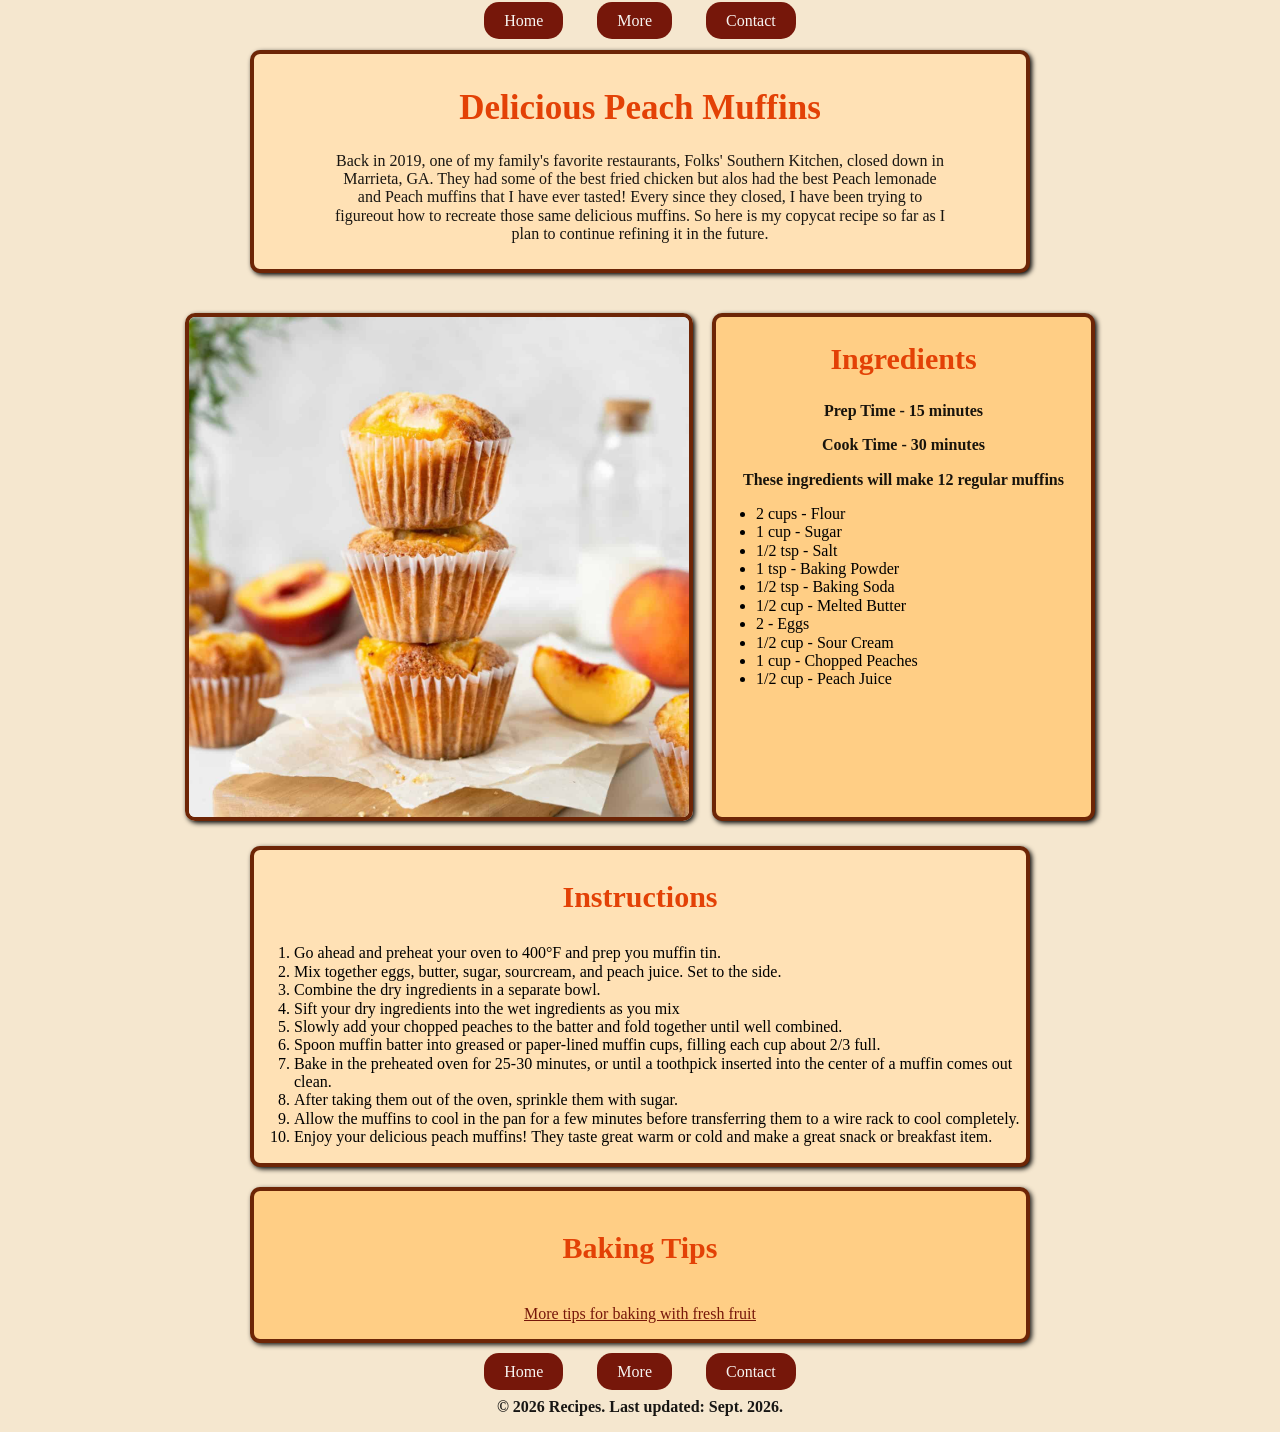
<file: index.html>
<!doctype html>
<html class="no-js" lang="en">

<head>
  <meta charset="utf-8">
  <title>Delicious Peach Muffins</title>
  <meta name="description" content="jessica's digital recipe book">
  <meta name="viewport" content="width=device-width, initial-scale=1">

  <meta property="og:title" content="">
  <meta property="og:type" content="">
  <meta property="og:url" content="">
  <meta property="og:image" content="">

  <link rel="manifest" href="site.webmanifest">
  <link rel="icon" href="img/logo.png">
  <!-- Place favicon.ico in the root directory -->

  <link rel="stylesheet" href="css/normalize.css">
  <link rel="stylesheet" href="css/main.css">

  <meta name="theme-color" content="#fafafa">
</head>

<header>
  <nav class="nav button-alignment">
    <a href="index.html">Home</a>
    <a href="about.html">More</a>
    <a href="contact.html">Contact</a>
  </nav>
</header>

<body>
 <div>
  <section class="description">
    <h1>Delicious Peach Muffins</h1>
      <p>Back in 2019, one of my family's favorite restaurants, Folks' Southern Kitchen, closed down in Marrieta, GA. They had some of the best fried chicken but alos had the best Peach lemonade and Peach muffins that I have ever tasted! Every since they closed, I have been trying to figureout how to recreate those same delicious muffins. So here is my copycat recipe so far as I plan to continue refining it in the future.</p>
  </section>
  </div>

  <div class="imin">
  <section>
    <img class="img" src="img/Stack-of-peach-muffins.jpeg" alt="Stack of Peach Muffins">
    <section class="Ingredients">
      <h2>Ingredients</h2>
      <section class="bld">
      <p>Prep Time - 15 minutes</p>
      <p>Cook Time - 30 minutes</p>
      <p>These ingredients will make 12 regular muffins</p>
      </section>
       <ul>
        <li>2 cups - Flour</li>
        <Li>1 cup - Sugar</Li>
        <li>1/2 tsp - Salt</li>
        <li>1 tsp - Baking Powder</li>
        <li>1/2 tsp - Baking Soda</li>
        <li>1/2 cup - Melted Butter</li>
        <li>2 - Eggs</li>
        <li>1/2 cup - Sour Cream</li>
        <li>1 cup - Chopped Peaches</li>
        <li>1/2 cup - Peach Juice</li>
       </ul>
    </section>
  </section>
  </div>

  <div class="Instructions">
  <section>
    <h3>Instructions</h3> 
    <section class="Idescription">
      <ol>
        <li>Go ahead and preheat your oven to 400°F and prep you muffin tin.</li>
        <li>Mix together eggs, butter, sugar, sourcream, and peach juice. Set to the side.</li>
        <li>Combine the dry ingredients in a separate bowl.</li>
        <li>Sift your dry ingredients into the wet ingredients as you mix</li>
        <li>Slowly add your chopped peaches to the batter and fold together until well combined.</li>
        <li>Spoon muffin batter into greased or paper-lined muffin cups, filling each cup about 2/3 full.</li>
        <li>Bake in the preheated oven for 25-30 minutes, or until a toothpick inserted into the center of a muffin comes out clean.</li>
        <li>After taking them out of the oven, sprinkle them with sugar.</li>
        <li>Allow the muffins to cool in the pan for a few minutes before transferring them to a wire rack to cool completely.</li>
        <li>Enjoy your delicious peach muffins! They taste great warm or cold and make a great snack or breakfast item.</li>
      </ol>
     </section>
  </div>

  <div class="tips">
    <h4>Baking Tips</h4>
      <section>
        <ul class="ulnp">
          <li><a class="ctr" href="https://sisters4sweets.com/blog/how-to-bake-with-fresh-fruit-5-expert-baking-tips-for-deliciously-sweet-cakes" target="_blank" rel="noopener noreferrer">More tips for baking with fresh fruit</a></li>
        </ul>
      </section>
  </div>

  <script src="js/main.js"></script>
</body>

<footer>
  <nav class="nav button-alignment">
    <a href="index.html">Home</a>
    <a href="about.html">More</a>
    <a href="contact.html">Contact</a>
  </nav> 

<footer>
  <p class="bld">&copy; 2026 Recipes. Last updated: Sept. 2026.</p>
</footer>

</html>
</file>
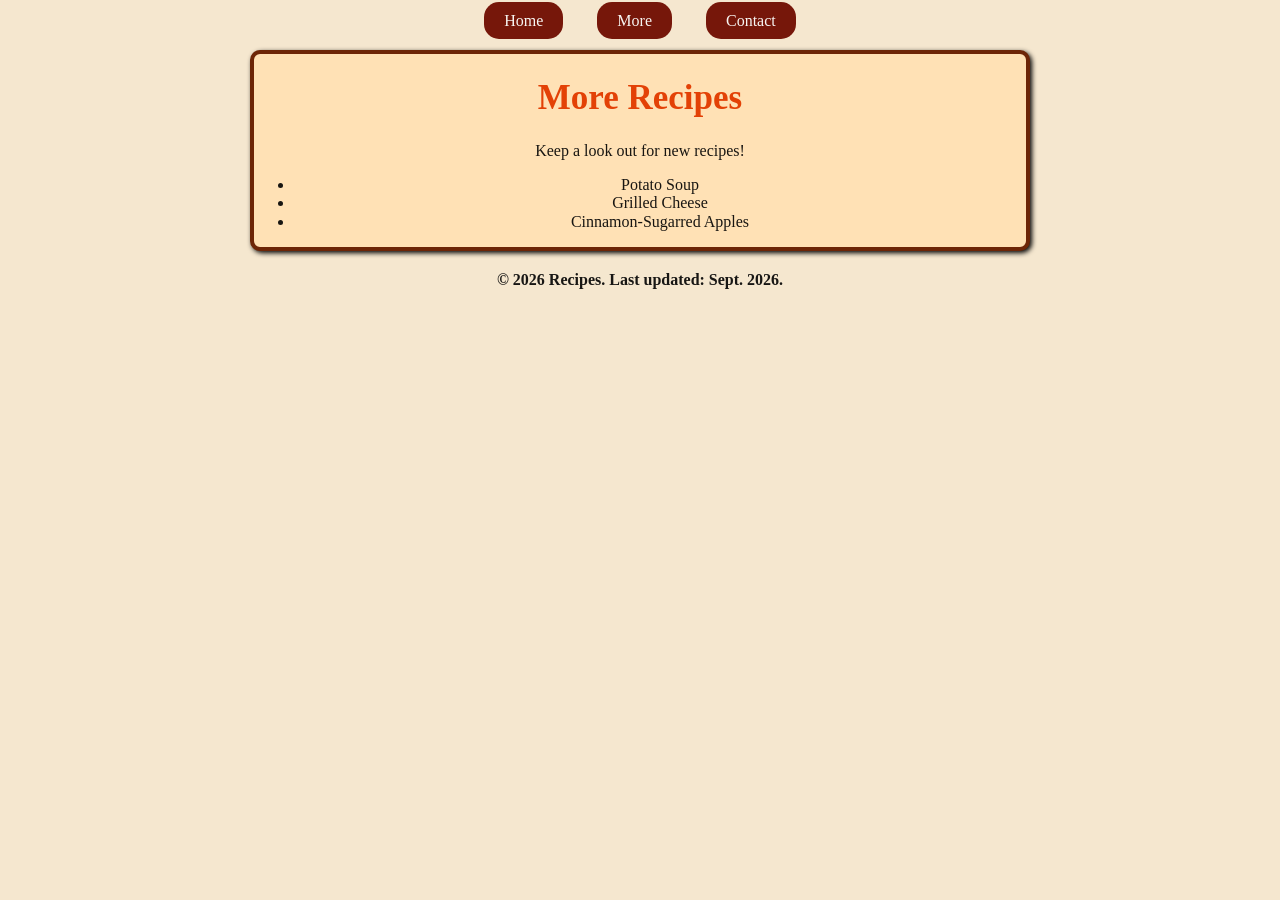
<file: about.html>
<!doctype html>
<html class="no-js" lang="en">

<head>
  <meta charset="utf-8">
  <title>More Recipes</title>
  <meta name="description" content="jessica's digital recipe book">
  <meta name="viewport" content="width=device-width, initial-scale=1">

  <meta property="og:title" content="">
  <meta property="og:type" content="">
  <meta property="og:url" content="">
  <meta property="og:image" content="">

  <link rel="manifest" href="site.webmanifest">
  <link rel="icon" href="img/logo.png">
  <!-- Place favicon.ico in the root directory -->

  <link rel="stylesheet" href="css/normalize.css">
  <link rel="stylesheet" href="css/main.css">

  <meta name="theme-color" content="#fafafa">
</head>

<header>
    <nav class="nav button-alignment">
        <a href="index.html">Home</a>
        <a href="about.html">More</a>
        <a href="contact.html">Contact</a>
    </nav>
</header>

  <body>
   <div class="Instructions">
    <h1>More Recipes</h1>
    <p>Keep a look out for new recipes!</p>
      <ul class="p">
      <li>Potato Soup</li>
      <li>Grilled Cheese</li>
      <li>Cinnamon-Sugarred Apples</li>
     </ul>
    </div>
  </body>

<footer>
  <p class="bld">&copy; 2026 Recipes. Last updated: Sept. 2026.</p>
</footer>

</html>
</file>
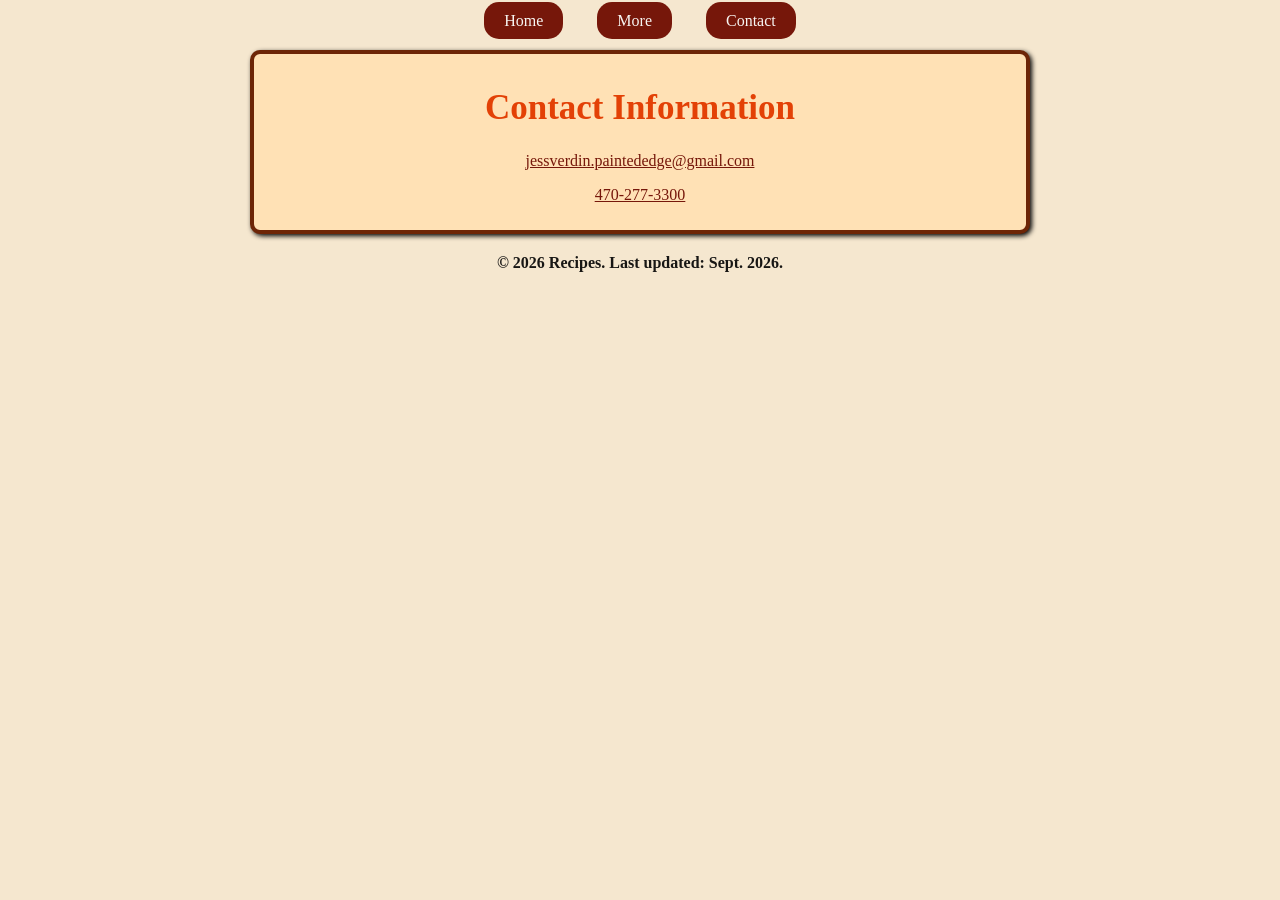
<file: contact.html>
<!doctype html>
<html class="no-js" lang="en">

<head>
  <meta charset="utf-8">
  <title>Contact</title>
  <meta name="description" content="jessica's digital recipe book">
  <meta name="viewport" content="width=device-width, initial-scale=1">

  <meta property="og:title" content="">
  <meta property="og:type" content="">
  <meta property="og:url" content="">
  <meta property="og:image" content="">

  <link rel="manifest" href="site.webmanifest">
  <link rel="icon" href="img/logo.png">
  <!-- Place favicon.ico in the root directory -->

  <link rel="stylesheet" href="css/normalize.css">
  <link rel="stylesheet" href="css/main.css">

  <meta name="theme-color" content="#fafafa">
</head>

<header>
  <nav class="nav button-alignment">
    <a href="index.html">Home</a>
    <a href="about.html">More</a>
    <a href="contact.html">Contact</a>
  </nav>
</header>

<body>
 <div class="description">
  <h1>Contact Information</h1>
    <section>
    <p><a href="mailto:jessverdin.paintededge@gmail.com">jessverdin.paintededge@gmail.com</a></p>
    <p><a href="tel:4702773300">470-277-3300</a></p>
    </section>
  </div>
</body>

<footer>
  <p class="bld">&copy; 2026 Recipes. Last updated: Sept. 2026.</p>
</footer>

</html>
</file>
<file: css/main.css>
/* Place CSS styles here */
body {
  background-color: #f5e7cf;
}

h1 {
  color: #e34106;
  font-family: Georgia, 'Times New Roman', Times, serif;
  text-align: center;
  font-size: 35px;
}

h2, h3, h4 {
  color: #e34106;
  font-family: Georgia, 'Times New Roman', Times, serif;
  font-size: 30px;
  text-align: center;
}

h2 {
  text-wrap: wrap;
}

.nav a {
  background-color: #76170a; 
  margin: 15px; top: 10px;
  padding: 10px 20px;
  border-radius: 15px;
  color: #f7f5f2;
  text-align: center;
  text-decoration:none
}

.button-alignment {
  text-align: center;
  margin: 12px;
}

.nav a:hover {
  background-color: #fffffe;
  color: #76170a;
}

.description {
  background-color: #ffe1b5;
  border-radius: 10px;
  border: 4px solid #6d2506;
  box-shadow: 2px 2px 5px #000000;
  position: relative;
  Margin: 20px 250px 20px;
  color: #000000e7;
  font-family: Georgia, 'Times New Roman', Times, serif;
  font-size: 16px;
  text-align: center;
  padding: 10px 80px;
}

.imin {
  display: flex;
  flex-direction:row;
  flex-wrap:wrap;
  justify-content:center;
  align-items:flex-start;
}

.img {
  border-radius: 10px;
  border: 4px solid #6d2506;
  box-shadow: 2px 2px 5px #000000;
  width: 500px;
  position: relative;
  margin-top: 20px;
  
}

.Ingredients {
  background-color: #ffce85;
  border-radius: 10px;
  border: 4px solid #6d2506;
  box-shadow: 2px 2px 5px #000000;
  font-size: 16px;
  position: relative;
  display: inline-block;
  margin-top: 20px;
  margin-left: 15px;
  vertical-align: top;
  width: 375px;
  height: 500px;
}

.bld {
  font-weight: 700;
}

ul {
  font-size: 16px;
}

.ulnp {
  font-size: 16px;
  list-style: none;
  padding-left: 0;
}

.Instructions {
  background-color: #ffe1b5;
  border-radius: 10px;
  border: 4px solid #6d2506;
  box-shadow: 2px 2px 5px #000000;
  font-size: 16px;
  position: relative;
  Margin: 20px 250px 20px 250px;
}

.Idescription {
  text-align:left
}


.tips {
  background-color: #ffce85;
  border-radius: 10px;
  border: 4px solid #6d2506;
  box-shadow: 2px 2px 5px #000000e7;
  position: relative;
  margin: 20px 250px 20px 250px;
  font-size: 17px;
  text-align: center;
}

.ctr {
  text-align: center;
}

.p, P {
  color: #000000e7;
  font-family: Georgia, 'Times New Roman', Times, serif;
  font-size: 16px;
  text-align: center;
}



a {
  color:#76170a;
}
</file>
